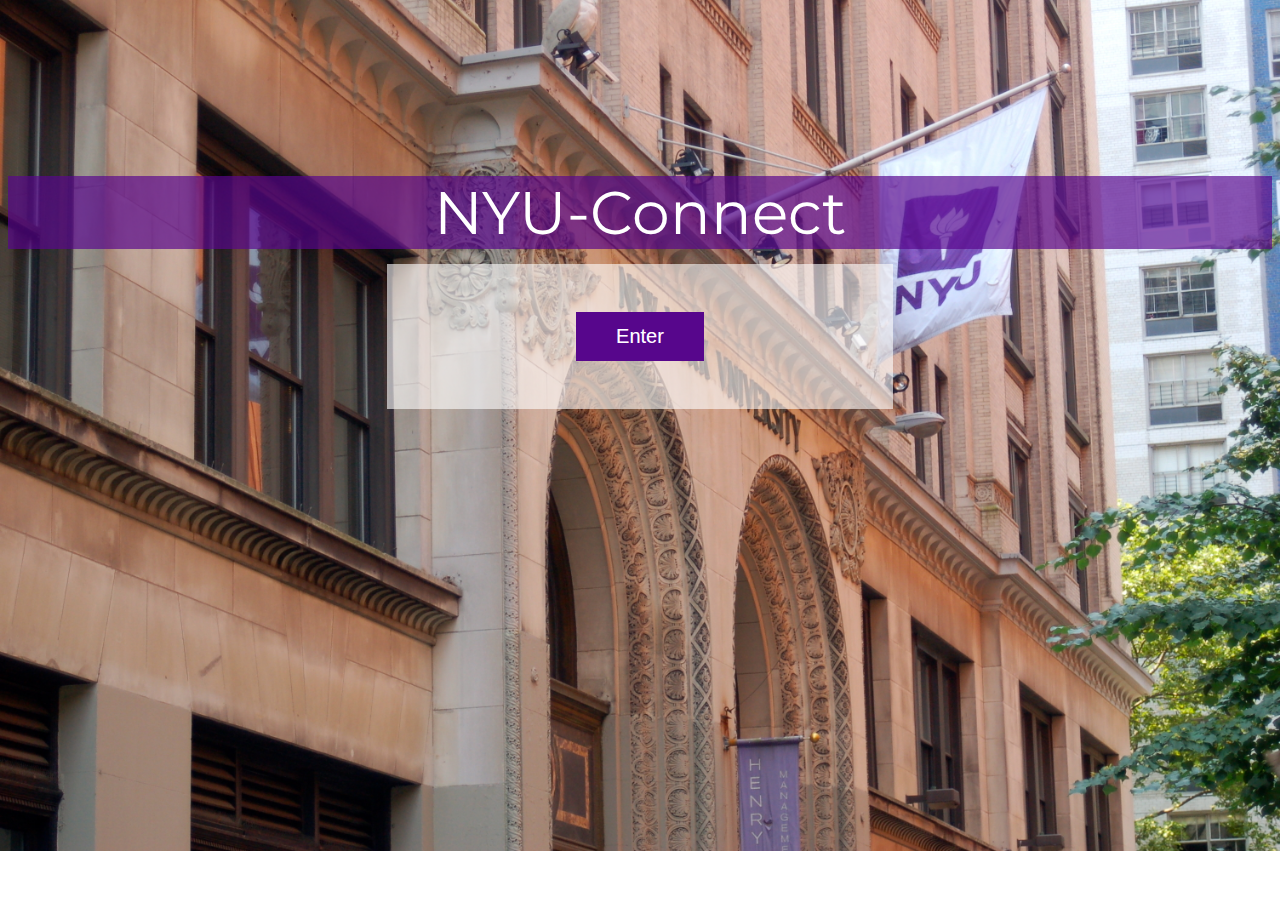
<file: index.html>
<!DOCTYPE html>
<html>
<head lang="en">
    <link href='http://fonts.googleapis.com/css?family=Montserrat' rel='stylesheet' type='text/css'>
    <meta charset="UTF-8">
    <title>Home</title>
    <link rel="stylesheet" type="text/css" href="css/index.css">

</head>
<body><br><br><br><br><br><br>
<p id="logo">NYU-Connect</p>
<div id="login"><br><p id="word"><a href="login.html" class="myButton">Enter</a></p><br></div>

</body>
</html>
</file>
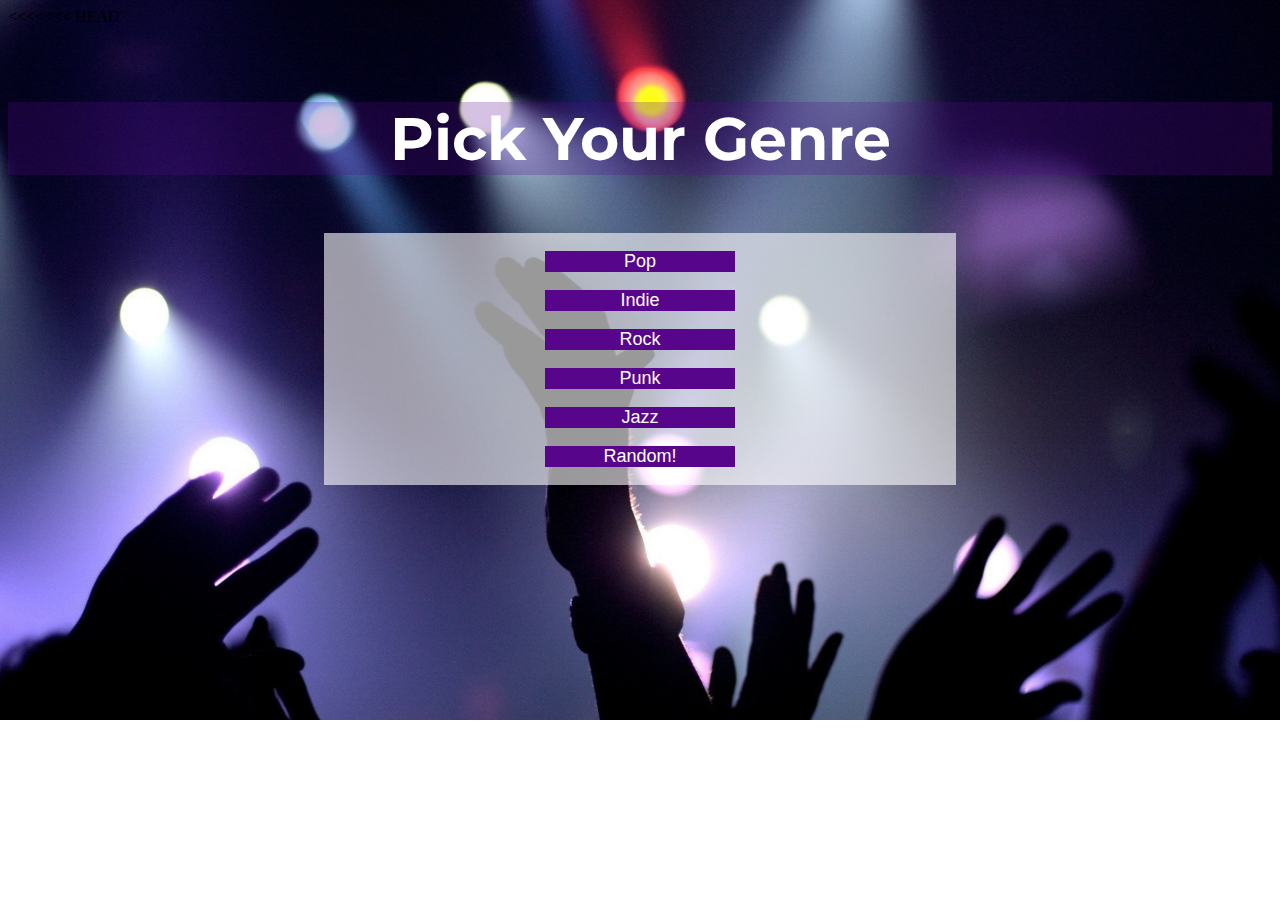
<file: homepage.html>
<!DOCTYPE html>
<html>
<head>
<head lang="en">
    <link href='http://fonts.googleapis.com/css?family=Montserrat' rel='stylesheet' type='text/css'>
    <meta charset="UTF-8">
    <title>Homepage</title>
    <link rel="stylesheet" type="text/css" href="css/homepage.css">

</head>
<<<<<<< HEAD
<body><br><br><br>

<h1>Pick Your Genre</h1><br><div id="genres"><br>
<a href="firechat-master/examples/Pop.html"><div class="categories">Pop</div></a><br>
<a href=""><div class="categories">Indie</div></a><br>
<a href="firechat-master/examples/Rock.html"><div class="categories">Rock</div></a><br>
<a href="firechat-master/examples/Punk.html"><div class="categories">Punk</div></a><br>
<a href="firechat-master/examples/Jazz.html"><div class="categories">Jazz</div></a><br>
<a href="firechat-master/examples/spotify.html"><div class="categories">Random!</div></a><br>

</body>
</html>
</file>
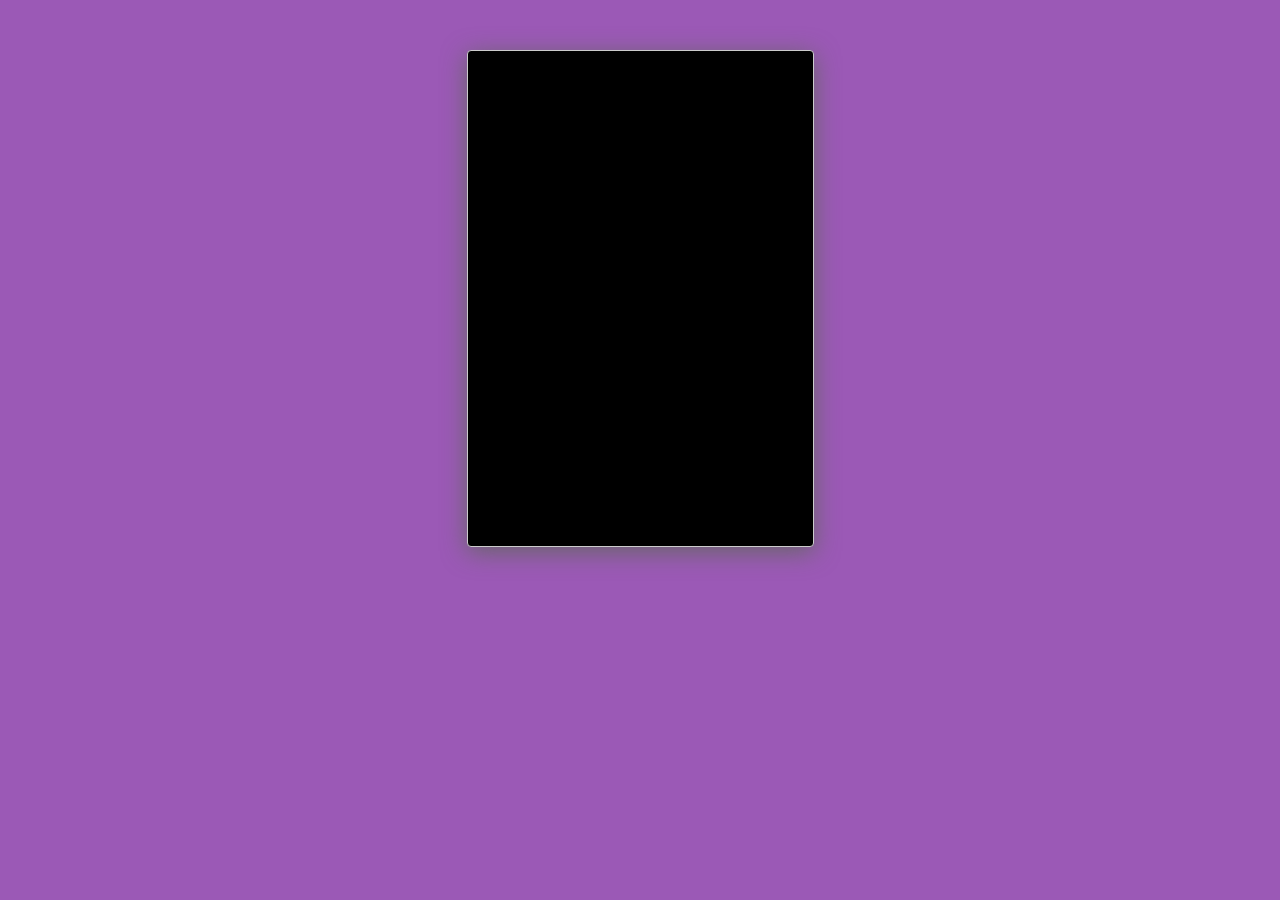
<file: firechat-master/examples/Pop.html>
<!doctype html>
<html>
<head>
    <meta charset="utf-8" />
    <script src="https://cdn.firebase.com/v0/firebase.js"></script>
    <script src="https://cdn.firebase.com/v0/firebase-simple-login.js"></script>
    <script src="https://cdnjs.cloudflare.com/ajax/libs/jquery/2.0.2/jquery.min.js"></script>

    <!-- Download from https://github.com/firebase/Firechat -->
    <link rel="stylesheet" href="../dist/0.1.5/firechat-default.min.css" />
    <script src="../dist/0.1.5/firechat-default.min.js"></script>
    <style>
        #firechat-wrapper {
            height: 475px;
            max-width: 325px;
            padding: 10px;
            border: 1px solid #ccc;
            background-color: black;
            margin: 50px auto;
            text-align: center;
            -webkit-border-radius: 4px;
            -moz-border-radius: 4px;
            border-radius: 4px;
            -webkit-box-shadow: 0 5px 25px #666;
            -moz-box-shadow: 0 5px 25px #666;
            box-shadow: 0 5px 25px #666;
        }
    </style>
</head>

<!--
  Example: Anonymous Authentication

  This example uses Firebase Simple Login to create 'anonymous' user sessions in Firebase,
  meaning that user credentials are not required, though a user has a valid Firebase
  authentication token and security rules still apply.

  Requirements: in order to use this example with your own Firebase, you'll need to do the following:
    1. Apply the security rules at https://github.com/firebase/firechat/blob/master/rules.json
    2. Enable the 'Anonymous' authentication provider in Forge
    3. Update the URL below to reference your Firebase
    4. Update the room id for auto-entry with a public room you have created
 -->
<body>


<div id="firechat-wrapper"></div>
<script type='text/javascript'>
    var chatRef = new Firebase('https://firechat-demo.firebaseio.com');
    var chat = new FirechatUI(chatRef, document.getElementById("firechat-wrapper"));
    var simpleLogin = new FirebaseSimpleLogin(chatRef, function(err, user) {
        if (user) {
            chat.setUser(user.id, 'pop' +'ANONYMOUS' + Math.floor((1+(Math.random()*10))));
            setTimeout(function(){

                  //chat._chat.createRoom('POP', 'public');
                  chat._chat.enterRoom("-JM7AmZTEFZBkfBc_QWz");
            }, 250);
        } else {
            simpleLogin.login('anonymous');
        }
    });
</script>
    <center>
        
</body>
</html>
</file>
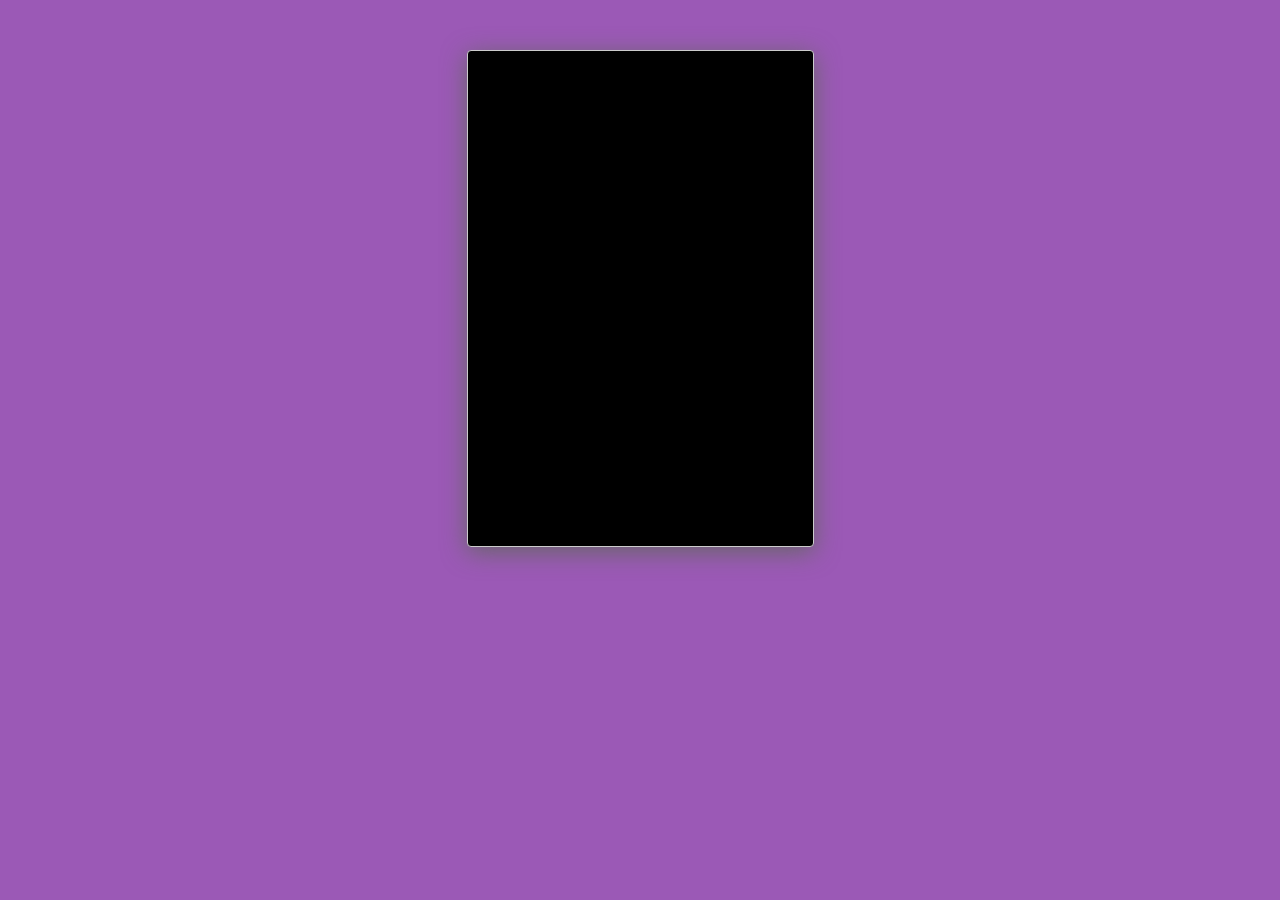
<file: firechat-master/examples/Punk.html>
<!doctype html>
<html>
<head>
    <meta charset="utf-8" />
    <script src="https://cdn.firebase.com/v0/firebase.js"></script>
    <script src="https://cdn.firebase.com/v0/firebase-simple-login.js"></script>
    <script src="https://cdnjs.cloudflare.com/ajax/libs/jquery/2.0.2/jquery.min.js"></script>

    <!-- Download from https://github.com/firebase/Firechat -->
    <link rel="stylesheet" href="../dist/0.1.5/firechat-default.min.css" />
    <script src="../dist/0.1.5/firechat-default.min.js"></script>
    <style>
        #firechat-wrapper {
            height: 475px;
            max-width: 325px;
            padding: 10px;
            border: 1px solid #ccc;
            background-color: black;
            margin: 50px auto;
            text-align: center;
            -webkit-border-radius: 4px;
            -moz-border-radius: 4px;
            border-radius: 4px;
            -webkit-box-shadow: 0 5px 25px #666;
            -moz-box-shadow: 0 5px 25px #666;
            box-shadow: 0 5px 25px #666;
        }
    </style>
</head>

<!--
  Example: Anonymous Authentication

  This example uses Firebase Simple Login to create 'anonymous' user sessions in Firebase,
  meaning that user credentials are not required, though a user has a valid Firebase
  authentication token and security rules still apply.

  Requirements: in order to use this example with your own Firebase, you'll need to do the following:
    1. Apply the security rules at https://github.com/firebase/firechat/blob/master/rules.json
    2. Enable the 'Anonymous' authentication provider in Forge
    3. Update the URL below to reference your Firebase
    4. Update the room id for auto-entry with a public room you have created
 -->
<body>
<div id="firechat-wrapper"></div>
<script type='text/javascript'>
    var chatRef = new Firebase('https://firechat-demo.firebaseio.com');
    var chat = new FirechatUI(chatRef, document.getElementById("firechat-wrapper"));
    var simpleLogin = new FirebaseSimpleLogin(chatRef, function(err, user) {
        if (user) {
            chat.setUser(user.id,'punk' + 'ANONYMOUS' + Math.floor((1+(Math.random()*10))));
            setTimeout(function(){
                //chat._chat.createRoom('Punk', 'public', '-punk');
                chat._chat.enterRoom('-JM-Wu9r1aaNDQLNcz-H');

            }, 250);
        } else {
            simpleLogin.login('anonymous');
        }
    });
</script>

    <center>

</body>


</html>
</file>
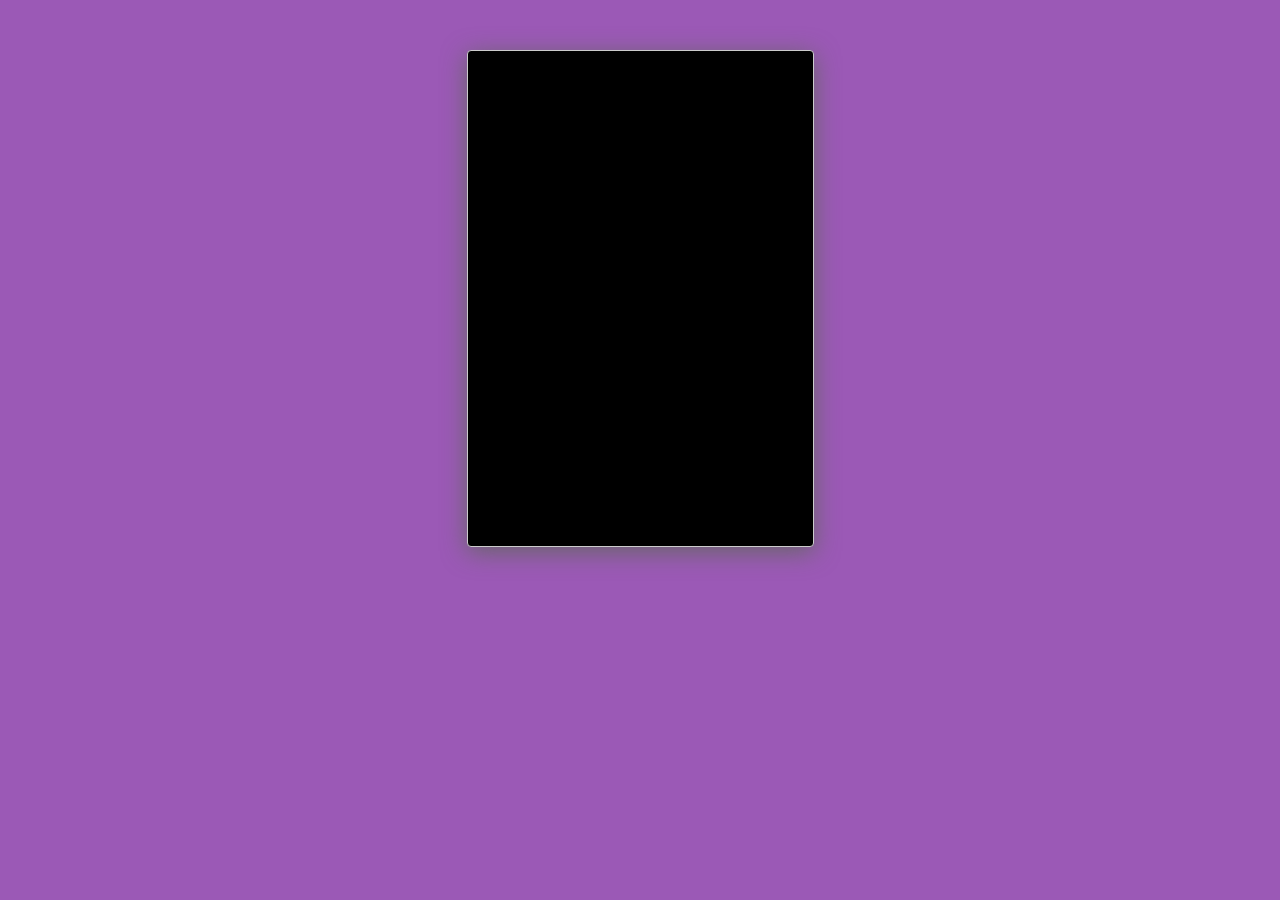
<file: firechat-master/examples/Rock.html>
<!doctype html>
<html>
<head>
    <meta charset="utf-8" />
    <script src="https://cdn.firebase.com/v0/firebase.js"></script>
    <script src="https://cdn.firebase.com/v0/firebase-simple-login.js"></script>
    <script src="https://cdnjs.cloudflare.com/ajax/libs/jquery/2.0.2/jquery.min.js"></script>

    <!-- Download from https://github.com/firebase/Firechat -->
    <link rel="stylesheet" href="../dist/0.1.5/firechat-default.min.css" />
    <script src="../dist/0.1.5/firechat-default.min.js"></script>
    <style>
        #firechat-wrapper {
            height: 475px;
            max-width: 325px;
            padding: 10px;
            border: 1px solid #ccc;
            background-color: black;
            margin: 50px auto;
            text-align: center;
            -webkit-border-radius: 4px;
            -moz-border-radius: 4px;
            border-radius: 4px;
            -webkit-box-shadow: 0 5px 25px #666;
            -moz-box-shadow: 0 5px 25px #666;
            box-shadow: 0 5px 25px #666;
        }
    </style>
</head>

<!--
  Example: Anonymous Authentication

  This example uses Firebase Simple Login to create 'anonymous' user sessions in Firebase,
  meaning that user credentials are not required, though a user has a valid Firebase
  authentication token and security rules still apply.

  Requirements: in order to use this example with your own Firebase, you'll need to do the following:
    1. Apply the security rules at https://github.com/firebase/firechat/blob/master/rules.json
    2. Enable the 'Anonymous' authentication provider in Forge
    3. Update the URL below to reference your Firebase
    4. Update the room id for auto-entry with a public room you have created
 -->
<body>
<div id="firechat-wrapper"></div>
<script type='text/javascript'>
    var chatRef = new Firebase('https://firechat-demo.firebaseio.com');
    var chat = new FirechatUI(chatRef, document.getElementById("firechat-wrapper"));
    var simpleLogin = new FirebaseSimpleLogin(chatRef, function(err, user) {
        if (user) {
            chat.setUser(user.id, 'rock' + 'Anonymous' + Math.floor((1+(Math.random()*10))));
            setTimeout(function(){
                chat._chat.enterRoom("-JM-G5fo6fQxDYYcGPlN");
                
            }, 250);
        } else {
            simpleLogin.login('anonymous');
        }
    });
</script>
</body>
</html>
</file>
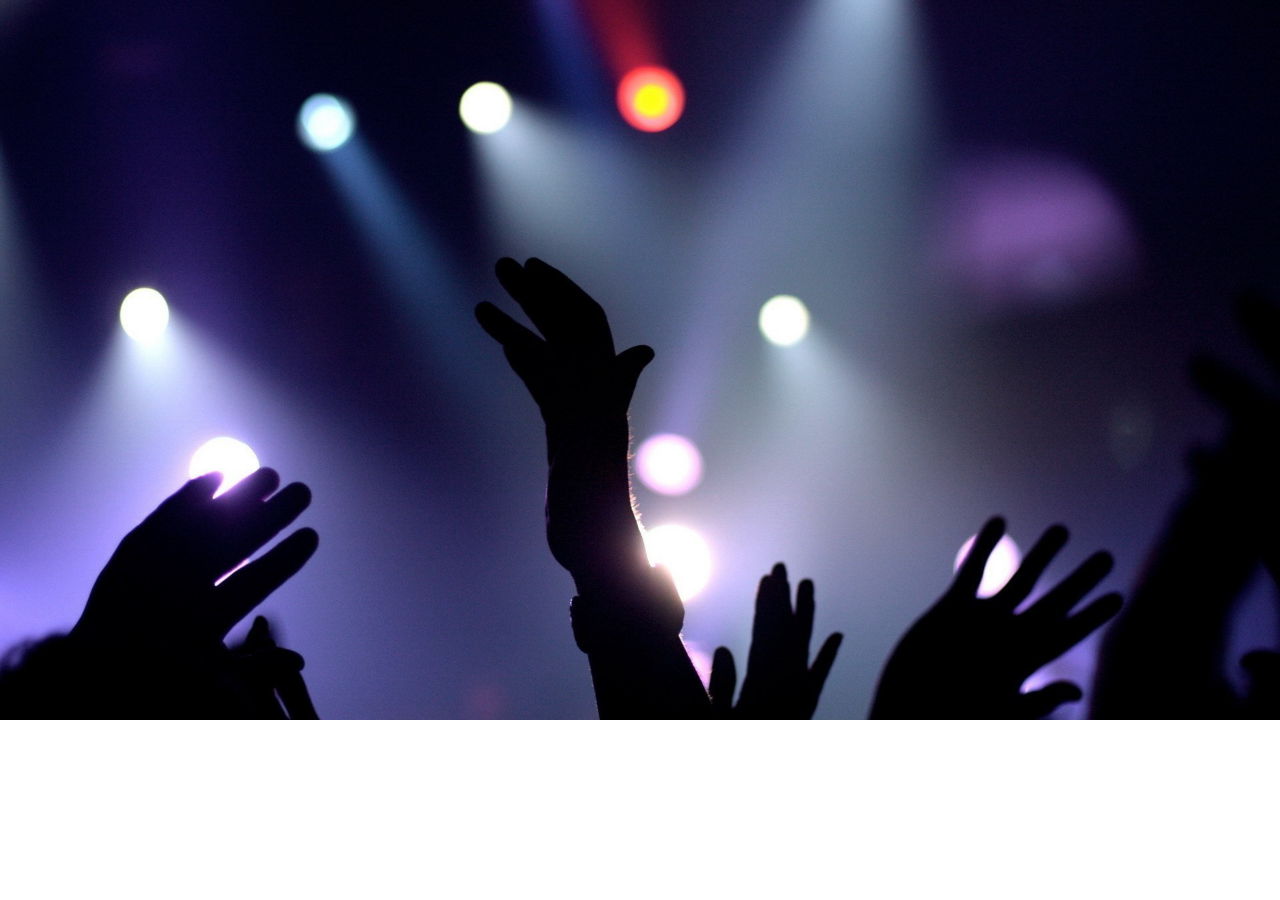
<file: firechat-master/examples/spotify.html>
</home><head lang="en">
    <link href='http://fonts.googleapis.com/css?family=Montserrat' rel='stylesheet' type='text/css'>
    <meta charset="UTF-8">
    <title>Homepage</title>
    <link rel="stylesheet" type="text/css" href="../../css/homepage.css">
    <script src="//ajax.googleapis.com/ajax/libs/jquery/1.11.0/jquery.min.js"></script>

</head>
<center><iframe src="https://embed.spotify.com/?uri=https://play.spotify.com/user/guardianmusic/playlist/4NFiWnjoyFb83WWpiAY5wj" width="600" height="600" frameborder="0" allowtransparency="true"></iframe></center>



<body>

<meta http-equiv="refresh" content="5;url=Pop.html" />

</body>
</file>
<file: css/index.css>
img.bg {
    /* Set rules to fill background */
    min-height: 100%;
    min-width: 1024px;

    /* Set up proportionate scaling */
    width: 100%;
    height: auto;

    /* Set up positioning */
    position: fixed;
    top: 0;
    left: 0;
}



@media screen and (max-width: 1024px) { /* Specific to this particular image */
  img.bg {
    left: 50%;
    margin-left: -512px;   /* 50% */
  }
}

body {
    background-image:url('../img/NYUcampus.jpg');
    background-repeat: no-repeat;
    background-size: 100%;
}

#logo {
    font-size: 60px;
    text-align: center;
	font-family: 'Montserrat', sans-serif;
	color:white;
	margin-bottom:15px;
	background-color:hsla(276, 92%, 29%, 0.68)
}

#login {
    width: 40%;
    height: 30%;
    background-color:hsla(360, 100%, 100%, 0.6);
    margin-left: auto;
    margin-right: auto;
	}
.myButton {
	background-color:#57068c;
	display:inline-block;
	cursor:pointer;
	color:#ffffff;
	font-family:arial;
	font-size:20px;
	padding:13px 40px;
	text-decoration:none;
	text-shadow:0px 0px 0px #9752cc;
}
.myButton:hover {
	background-color:white;
	color:#57068c;
}
.myButton:active {
	position:relative;
	top:1px;
}



#word {
    font-size: 30px;
    margin-right: auto;
    margin-left: auto;
	text-align:center;
	font-family: 'Montserrat', sans-serif;

}
</file>
<file: css/homepage.css>
#genres {
    width: 50%;
    height: 28%;
    background-color:hsla(360, 100%, 100%, 0.6);
    margin-left: auto;
    margin-right: auto;
    text-align:center;
    text-decoration:none;
    font-family:Arial;
}

h1 {
font-family: 'Montserrat', sans-serif;
font-size:60px;
    background-color:hsla(276, 92%, 29%, 0.25);
}

img.bg {
  /* Set rules to fill background */
  min-height: 100%;
  min-width: 1024px;
	
  /* Set up proportionate scaling */
  width: 100%;
  height: auto;
	
  /* Set up positioning */
  position: fixed;
  top: 0;
  left: 0;
}

@media screen and (max-width: 1024px) { /* Specific to this particular image */
  img.bg {
    left: 50%;
    margin-left: -512px;   /* 50% */
  }
}

body {
    background-image:url('../img/concert.jpg');
    background-repeat: no-repeat;
    background-size: 100%;
}

.categories {
    margin-left: auto;
    margin-right: auto;
    width: 30%;
    height: 40%;
    background-color: #57068c;
    color:white;
    font-size:18px;
}
.categories:hover{
	background-color:white;
	color:#57068c;
}

h1 {
	text-align: center;
	color: white;
}

a {
    text-decoration: none;
}
</file>
<file: firechat-master/dist/0.1.5/firechat-default.min.css>
@charset "UTF-8";#firechat div,#firechat span,#firechat applet,#firechat object,#firechat iframe,#firechat h1,#firechat h2,#firechat h3,#firechat h4,#firechat h5,#firechat h6,#firechat p,#firechat blockquote,#firechat pre,#firechat a,#firechat abbr,#firechat acronym,#firechat address,#firechat big,#firechat cite,#firechat code,#firechat del,#firechat dfn,#firechat em,#firechat img,#firechat ins,#firechat kbd,#firechat q,#firechat s,#firechat samp,#firechat small,#firechat strike,#firechat strong,#firechat sub,#firechat sup,#firechat tt,#firechat var,#firechat b,#firechat u,#firechat i,#firechat center,#firechat dl,#firechat dt,#firechat dd,#firechat ol,#firechat ul,#firechat li,#firechat fieldset,#firechat form,#firechat label,#firechat legend,#firechat table,#firechat caption,#firechat tbody,#firechat tfoot,#firechat thead,#firechat tr,#firechat th,#firechat td,#firechat article,#firechat aside,#firechat canvas,#firechat details,#firechat embed,#firechat figure,#firechat figcaption,#firechat footer,#firechat header,#firechat hgroup,#firechat menu,#firechat nav,#firechat output,#firechat ruby,#firechat section,#firechat summary,#firechat time,#firechat mark,#firechat audio,#firechat video{border:0;font-size:12px;font-family:arial,helvetica,sans-serif;vertical-align:baseline;margin:0;padding:0}#firechat article,#firechat aside,#firechat details,#firechat figcaption,#firechat figure,#firechat footer,#firechat header,#firechat hgroup,#firechat menu,#firechat nav,#firechat section{display:block}#firechat body{line-height:1}#firechat ol,#firechat ul{list-style:none}#firechat blockquote,#firechat q{quotes:none}#firechat blockquote:before,#firechat blockquote:after,#firechat q:before,#firechat q:after{content:none}#firechat table{border-collapse:collapse;border-spacing:0}.clearfix{*zoom:1}.clearfix:before,.clearfix:after{display:table;content:"";line-height:0}.clearfix:after{clear:both}#firechat{color:#333;text-align:left}#firechat .center{float:none!important;margin-left:auto!important;margin-right:auto!important}#firechat .left{float:left!important}#firechat .right{float:right!important}#firechat .alignleft{text-align:left!important}#firechat .alignright{text-align:right!important}#firechat .aligncenter{text-align:center!important}#firechat .hidden{display:none!important}#firechat .row{clear:both}#firechat .fifth,#firechat .fivesixth,#firechat .fourfifth,#firechat .half,#firechat .ninetenth,#firechat .quarter,#firechat .sevententh,#firechat .sixth,#firechat .tenth,#firechat .third,#firechat .threefifth,#firechat .threequarter,#firechat .threetenth,#firechat .twofifth,#firechat .twothird,#firechat .full{margin-left:2.127659574468085%;float:left;min-height:1px}#firechat .fifth:first-child,#firechat .fivesixth:first-child,#firechat .fourfifth:first-child,#firechat .half:first-child,#firechat .ninetenth:first-child,#firechat .quarter:first-child,#firechat .sevententh:first-child,#firechat .sixth:first-child,#firechat .tenth:first-child,#firechat .third:first-child,#firechat .threefifth:first-child,#firechat .threequarter:first-child,#firechat .threetenth:first-child,#firechat .twofifth:first-child,#firechat .twothird:first-child,#firechat .full:first-child{margin-left:0}#firechat .tenth{width:8.08510638297872%}#firechat .sixth{width:14.893617021276595%}#firechat .fifth{width:18.297872340425535%}#firechat .quarter{width:23.404255319148938%}#firechat .threetenth{width:26.3829787235%}#firechat .third{width:31.914893617021278%}#firechat .twofifth{width:38.72340425531915%}#firechat .half{width:48.93617021276596%}#firechat .sevententh{width:58.7234042555%}#firechat .threefifth{width:59.14893617021278%}#firechat .twothird{width:65.95744680851064%}#firechat .threequarter{width:74.46808510638297%}#firechat .ninetenth{width:74.8936170215%}#firechat .fourfifth{width:79.57446808510639%}#firechat .fivesixth{width:82.9787234042553%}#firechat .full{width:100%}#firechat .clipped{overflow:hidden}#firechat strong{font-weight:bold}#firechat em{font-style:italic}#firechat label{display:block}#firechat a{color:#005580}#firechat a:visited,#firechat a:hover,#firechat a:active{color:#005580}#firechat p{margin:10px 0}#firechat h1,#firechat h2,#firechat h3,#firechat h4,#firechat h5,#firechat h6{margin:10px 0;font-family:inherit;font-weight:bold;line-height:20px;color:inherit}#firechat h1,#firechat h2,#firechat h3{line-height:40px}#firechat h1{font-size:38.5px}#firechat h2{font-size:31.5px}#firechat h3{font-size:24.5px}#firechat h4{font-size:17.5px}#firechat h5{font-size:14px}#firechat h6{font-size:11.9px}#firechat small{font-size:90%}#firechat .nav{list-style:none}#firechat .nav>li>a{display:block;background-color:#eee;text-decoration:none;overflow:hidden;white-space:nowrap}#firechat .nav>li>a:hover,#firechat .nav>li>a:focus{background-color:#fff}#firechat .nav-tabs{border-bottom:1px solid #ddd;clear:both}#firechat .nav-tabs>li{float:left;margin-bottom:-1px;max-width:45%}#firechat .nav-tabs>li>a{-webkit-border-top-right-radius:4px;-webkit-border-bottom-right-radius:0;-webkit-border-bottom-left-radius:0;-webkit-border-top-left-radius:4px;-moz-border-radius-topright:4px;-moz-border-radius-bottomright:0;-moz-border-radius-bottomleft:0;-moz-border-radius-topleft:4px;border-top-right-radius:4px;border-bottom-right-radius:0;border-bottom-left-radius:0;border-top-left-radius:4px;padding:4px 8px;margin-right:2px;line-height:20px;border:1px solid transparent;border-color:#ccc}#firechat .nav-tabs>.active>a,#firechat .nav-tabs>.active>a:hover,#firechat .nav-tabs>.active>a:focus{border-bottom-color:transparent;background-color:#fff;cursor:default}#firechat .tab-content{overflow:auto}#firechat .tab-content>.tab-pane{display:none}#firechat .tab-content>.active{display:block;background-color:#fff}#firechat .caret{display:inline-block;width:0;height:0;vertical-align:top;border-top:4px solid #000;border-right:4px solid transparent;border-left:4px solid transparent;content:"";margin-top:8px;margin-left:2px}#firechat .dropdown{position:relative}#firechat .dropdown-toggle{-webkit-touch-callout:none;-webkit-user-select:none;-khtml-user-select:none;-moz-user-select:none;-ms-user-select:none;user-select:none;text-decoration:none}#firechat .dropdown-toggle:focus,#firechat .dropdown-toggle:active{outline:0;text-decoration:none}#firechat .dropdown-toggle.btn{padding:4px 0 0;height:22px}#firechat .dropdown-menu{*zoom:1;-webkit-border-top-right-radius:0;-webkit-border-bottom-right-radius:4px;-webkit-border-bottom-left-radius:4px;-webkit-border-top-left-radius:0;-moz-border-radius-topright:0;-moz-border-radius-bottomright:4px;-moz-border-radius-bottomleft:4px;-moz-border-radius-topleft:0;border-top-right-radius:0;border-bottom-right-radius:4px;border-bottom-left-radius:4px;border-top-left-radius:0;z-index:1000;display:none;float:left;position:absolute;top:100%;left:0;width:100%;background-color:#fff;-webkit-box-shadow:0 5px 10px rgba(0,0,0,0.2);-moz-box-shadow:0 5px 10px rgba(0,0,0,0.2);box-shadow:0 5px 10px rgba(0,0,0,0.2);-webkit-background-clip:padding-box;-moz-background-clip:padding;background-clip:padding-box;border:1px solid #ccc;min-width:98%;padding:0;margin:-1px 0 0}#firechat .dropdown-menu:before,#firechat .dropdown-menu:after{display:table;content:"";line-height:0}#firechat .dropdown-menu:after{clear:both}#firechat .dropdown-menu ul{background-color:#fff;list-style:none;overflow-y:scroll;max-height:300px}#firechat .dropdown-menu ul>li>a{display:block;padding:1px 1px 1px 3px;clear:both;font-weight:normal;line-height:20px;color:#333;white-space:nowrap}#firechat .dropdown-menu ul>li>a.highlight{background-color:#d9edf7}#firechat .dropdown-menu ul>li>a:hover,#firechat .dropdown-menu ul>li>a:focus,#firechat .dropdown-menu ul>.active>a,#firechat .dropdown-menu ul>.active>a:hover,#firechat .dropdown-menu ul>.active>a:focus{text-decoration:none;color:#000;background-color:#d9edf7;outline:0}#firechat .dropdown-menu ul>.disabled>a,#firechat .dropdown-menu ul>.disabled>a:hover,#firechat .dropdown-menu ul>.disabled>a:focus{color:#999;text-decoration:none;background-color:transparent;background-image:none;cursor:default}#firechat .dropdown-header{position:relative;width:100%;padding:10px 0;background-color:#eee;border-bottom:1px solid #ccc}#firechat .dropdown-footer{position:relative;width:100%;padding:10px 0;background-color:#eee;border-top:1px solid #ccc;-webkit-box-sizing:border-box;-moz-box-sizing:border-box;box-sizing:border-box}#firechat .open{*z-index:1000}#firechat .open>.dropdown-menu{display:block;border:1px solid #ccc;-webkit-border-top-right-radius:0;-webkit-border-bottom-right-radius:4px;-webkit-border-bottom-left-radius:4px;-webkit-border-top-left-radius:0;-moz-border-radius-topright:0;-moz-border-radius-bottomright:4px;-moz-border-radius-bottomleft:4px;-moz-border-radius-topleft:0;border-top-right-radius:0;border-bottom-right-radius:4px;border-bottom-left-radius:4px;border-top-left-radius:0}#firechat .open>.dropdown-toggle{outline:0;text-decoration:none;-webkit-border-top-right-radius:4px;-webkit-border-bottom-right-radius:0;-webkit-border-bottom-left-radius:0;-webkit-border-top-left-radius:4px;-moz-border-radius-topright:4px;-moz-border-radius-bottomright:0;-moz-border-radius-bottomleft:0;-moz-border-radius-topleft:4px;border-top-right-radius:4px;border-bottom-right-radius:0;border-bottom-left-radius:0;border-top-left-radius:4px}#firechat .prompt-wrapper{position:absolute;z-index:1000}#firechat .prompt{position:absolute;z-index:1001;background-color:#fff;-webkit-box-shadow:0 5px 10px rgba(0,0,0,0.45);-moz-box-shadow:0 5px 10px rgba(0,0,0,0.45);box-shadow:0 5px 10px rgba(0,0,0,0.45)}#firechat .prompt-header{padding:4px 8px;font-weight:bold;background-color:#eee;border:1px solid #ccc;-webkit-border-top-right-radius:4px;-webkit-border-bottom-right-radius:0;-webkit-border-bottom-left-radius:0;-webkit-border-top-left-radius:4px;-moz-border-radius-topright:4px;-moz-border-radius-bottomright:0;-moz-border-radius-bottomleft:0;-moz-border-radius-topleft:4px;border-top-right-radius:4px;border-bottom-right-radius:0;border-bottom-left-radius:0;border-top-left-radius:4px}#firechat .prompt-header a.close{opacity:.6;font-size:13px;margin-top:2px}#firechat .prompt-header a.close:hover{opacity:.9}#firechat .prompt-body{background-color:#fff;padding:4px 8px;border-left:1px solid #ccc;border-right:1px solid #ccc}#firechat .prompt-footer{padding:4px 8px;background-color:#eee;border:1px solid #ccc;-webkit-border-top-right-radius:0;-webkit-border-bottom-right-radius:4px;-webkit-border-bottom-left-radius:4px;-webkit-border-top-left-radius:0;-moz-border-radius-topright:0;-moz-border-radius-bottomright:4px;-moz-border-radius-bottomleft:4px;-moz-border-radius-topleft:0;border-top-right-radius:0;border-bottom-right-radius:4px;border-bottom-left-radius:4px;border-top-left-radius:0}#firechat .prompt-background{background-color:#333;border:1px solid #333;opacity:.8;z-index:1000;height:100%;width:100%}#firechat .btn{-webkit-touch-callout:none;-webkit-user-select:none;-khtml-user-select:none;-moz-user-select:none;-ms-user-select:none;user-select:none;-webkit-border-radius:4px;-moz-border-radius:4px;border-radius:4px;height:24px;display:inline-block;*display:inline;*zoom:1;padding:2px 5px;margin-bottom:0;text-align:center;vertical-align:middle;cursor:pointer;color:#333;font-size:12px;text-shadow:0 1px 1px rgba(255,255,255,0.75);background-color:#f5f5f5;background-image:-moz-linear-gradient(top,#fff,#e6e6e6);background-image:-webkit-gradient(linear,0 0,0 100%,from(#fff),to(#e6e6e6));background-image:-webkit-linear-gradient(top,#fff,#e6e6e6);background-image:-o-linear-gradient(top,#fff,#e6e6e6);background-image:linear-gradient(to bottom,#fff,#e6e6e6);background-repeat:repeat-x;filter:progid:DXImageTransform.Microsoft.gradient(startColorstr='#ffffffff',endColorstr='#ffe6e6e6',GradientType=0);border-color:#e6e6e6 #e6e6e6 #bfbfbf;border-color:rgba(0,0,0,0.1) rgba(0,0,0,0.1) rgba(0,0,0,0.25);*background-color:#e6e6e6;filter:progid:DXImageTransform.Microsoft.gradient(enabled=false);border:1px solid #ccc;*border:0;border-bottom-color:#b3b3b3;*margin-left:.3em;-webkit-box-shadow:inset 0 1px 0 rgba(255,255,255,0.2),0 1px 2px rgba(0,0,0,0.05);-moz-box-shadow:inset 0 1px 0 rgba(255,255,255,0.2),0 1px 2px rgba(0,0,0,0.05);box-shadow:inset 0 1px 0 rgba(255,255,255,0.2),0 1px 2px rgba(0,0,0,0.05)}#firechat .btn:hover,#firechat .btn:focus,#firechat .btn:active,#firechat .btn.active,#firechat .btn.disabled,#firechat .btn[disabled]{color:#333;background-color:#e6e6e6;*background-color:#d9d9d9;outline:0}#firechat .btn:active,#firechat .btn.active{background-color:#ccc}#firechat .btn:first-child{*margin-left:0}#firechat .btn:hover,#firechat .btn:focus{color:#333;text-decoration:none;background-position:0 -15px;-webkit-transition:background-position .1s linear;-moz-transition:background-position .1s linear;-o-transition:background-position .1s linear;transition:background-position .1s linear}#firechat .btn.active,#firechat .btn:active{background-image:none;outline:0;-webkit-box-shadow:inset 0 2px 4px rgba(0,0,0,0.15),0 1px 2px rgba(0,0,0,0.05);-moz-box-shadow:inset 0 2px 4px rgba(0,0,0,0.15),0 1px 2px rgba(0,0,0,0.05);box-shadow:inset 0 2px 4px rgba(0,0,0,0.15),0 1px 2px rgba(0,0,0,0.05)}#firechat .btn.disabled,#firechat .btn[disabled]{cursor:default;background-image:none;opacity:.65;filter:alpha(opacity=65)}#firechat .btn.disabled:active,#firechat .btn[disabled]:active{-webkit-box-shadow:inherit;-moz-box-shadow:inherit;box-shadow:inherit;background-color:#e6e6e6}#firechat .contextmenu{position:fixed;z-index:1001;min-width:150px;border:1px solid #ccc;-webkit-border-radius:4px;-moz-border-radius:4px;border-radius:4px}#firechat .contextmenu ul{background-color:#fff;list-style:none}#firechat .contextmenu ul>li>a{display:block;padding:3px 10px;clear:both;font-weight:normal;line-height:20px;color:#333;white-space:nowrap}#firechat .contextmenu ul>li>a.highlight{background-color:#d9edf7}#firechat .contextmenu ul>li>a:hover,#firechat .contextmenu ul>li>a:focus{text-decoration:none;color:#fff;background-color:#0081c2;outline:0}#firechat{padding:0;font-family:sans-serif;font-size:12px;line-height:18px}#firechat input,#firechat textarea{width:100%;font-family:sans-serif;font-size:12px;line-height:18px;padding:2px 5px;border:1px solid #ccc;-webkit-border-radius:1px;-moz-border-radius:1px;border-radius:1px;-webkit-box-sizing:border-box;-moz-box-sizing:border-box;box-sizing:border-box}#firechat input:-moz-placeholder,#firechat textarea:-moz-placeholder{color:#aaa}#firechat input:-ms-input-placeholder,#firechat textarea:-ms-input-placeholder{color:#aaa}#firechat input::-webkit-input-placeholder,#firechat textarea::-webkit-input-placeholder{color:#aaa}#firechat input[disabled],#firechat textarea[disabled]{background-color:#eee}#firechat input{height:24px}#firechat textarea{resize:none;height:40px}#firechat .search-wrapper{-webkit-border-radius:15px;-moz-border-radius:15px;border-radius:15px;border:1px solid #ccc;margin:0 5px;padding:2px 5px;background:#fff}#firechat .search-wrapper>input[type=text]{padding-left:0;border:0}#firechat .search-wrapper>input[type=text]:focus,#firechat .search-wrapper>input[type=text]:active{outline:0}#firechat .chat{overflow:auto;-ms-overflow-x:hidden;overflow-x:hidden;height:290px;position:relative;margin-bottom:5px;border:1px solid #ccc;border-top:0;overflow-y:scroll}#firechat .chat textarea{overflow:auto;vertical-align:top}#firechat .message{color:#333;padding:3px 5px;border-bottom:1px solid #ccc}#firechat .message.highlighted{background-color:#d9edf7}#firechat .message .name{font-weight:bold;overflow-x:hidden}#firechat .message.message-self{color:#2675ab}#firechat .message:nth-child(odd){background-color:#f9f9f9}#firechat .message:nth-child(odd).highlighted{background-color:#d9edf7}#firechat .message:nth-child(odd).message-local{background-color:#effafc}#firechat .message-content{word-wrap:break-word;padding-right:45px}#firechat .message-content.red{color:red}#firechat .message.message-notification .message-content{font-style:italic}#firechat ul::-webkit-scrollbar{-webkit-appearance:none;width:7px}#firechat ul::-webkit-scrollbar-thumb{border-radius:4px;-webkit-box-shadow:0 0 1px rgba(255,255,255,0.5)}#firechat #firechat-header{padding:6px 0 0 0;height:40px}#firechat #firechat-tabs{height:435px}#firechat #firechat-tab-list{background-color:#fff}#firechat #firechat-tab-content{width:100%;background-color:#fff}#firechat .tab-pane-menu{border:1px solid #ccc;border-top:0;vertical-align:middle;padding-bottom:5px}#firechat .tab-pane-menu .dropdown{margin:5px 0 0 5px}#firechat .tab-pane-menu>.icon{margin:5px 2px 0}#firechat .icon{display:inline-block;*margin-right:.3em;line-height:20px;vertical-align:middle;background-repeat:no-repeat;padding:0;background:url([data-uri]) no-repeat top left;opacity:.3;font-size:22px;font-family:Arial;font-weight:bold;overflow:hidden}#firechat .icon.plus{margin-top:0;vertical-align:top;background:transparent}#firechat .icon.search{background-position:0 0;width:13px;height:13px}#firechat .icon.close{background-position:-120px 0;width:13px;height:13px}#firechat .icon.user-chat{background-position:-138px 0;width:17px;height:13px}#firechat .icon.user-group{background-position:-18px 0;width:17px;height:13px}#firechat .icon.user-mute{background-position:-84px 0;width:13px;height:13px}#firechat .icon.user-mute.red{background-position:-102px 0;width:13px;height:13px}#firechat .icon:hover,#firechat .btn:hover>.icon{opacity:.6}#firechat a>.icon{margin:3px 1px}



body {
    background-color: #9b59b6;
}
</file>
